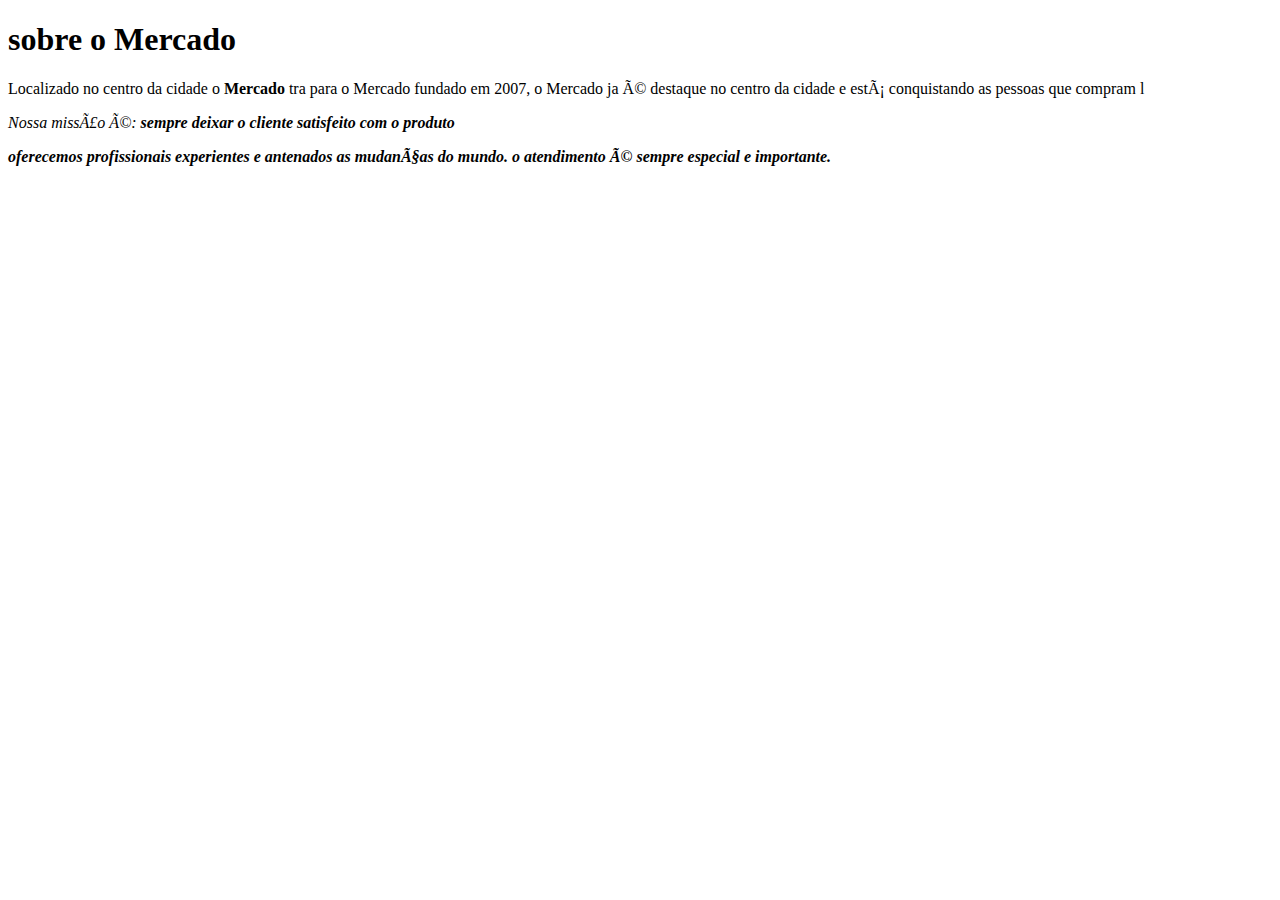
<file: inex.html>
<!DOCTYPE html>
<html lang="pt -br">
  <head>
   <meta charset="UTF -8">
    <title>Mercado</title
   <link rel="stylesheet"href="style.css">
  </head>
  <body>
   <h1>sobre o Mercado</h1>

    <p>Localizado no centro da cidade o <strong>Mercado</strong> tra para o Mercado fundado em 2007, o Mercado ja é destaque no centro da cidade
   e está conquistando as pessoas que compram l

    <p><em>Nossa missão é: <strong> sempre deixar o cliente satisfeito com o produto

   <p>oferecemos profissionais experientes e antenados as mudanças do mundo.
    o atendimento é sempre especial e importante.
  </boby>
 </html>
</file>
<file: style.css>
body {
    background: #cccccc;
}

h1 {
    text-align: center;
}

p {
    text-align: center;
}
</file>
